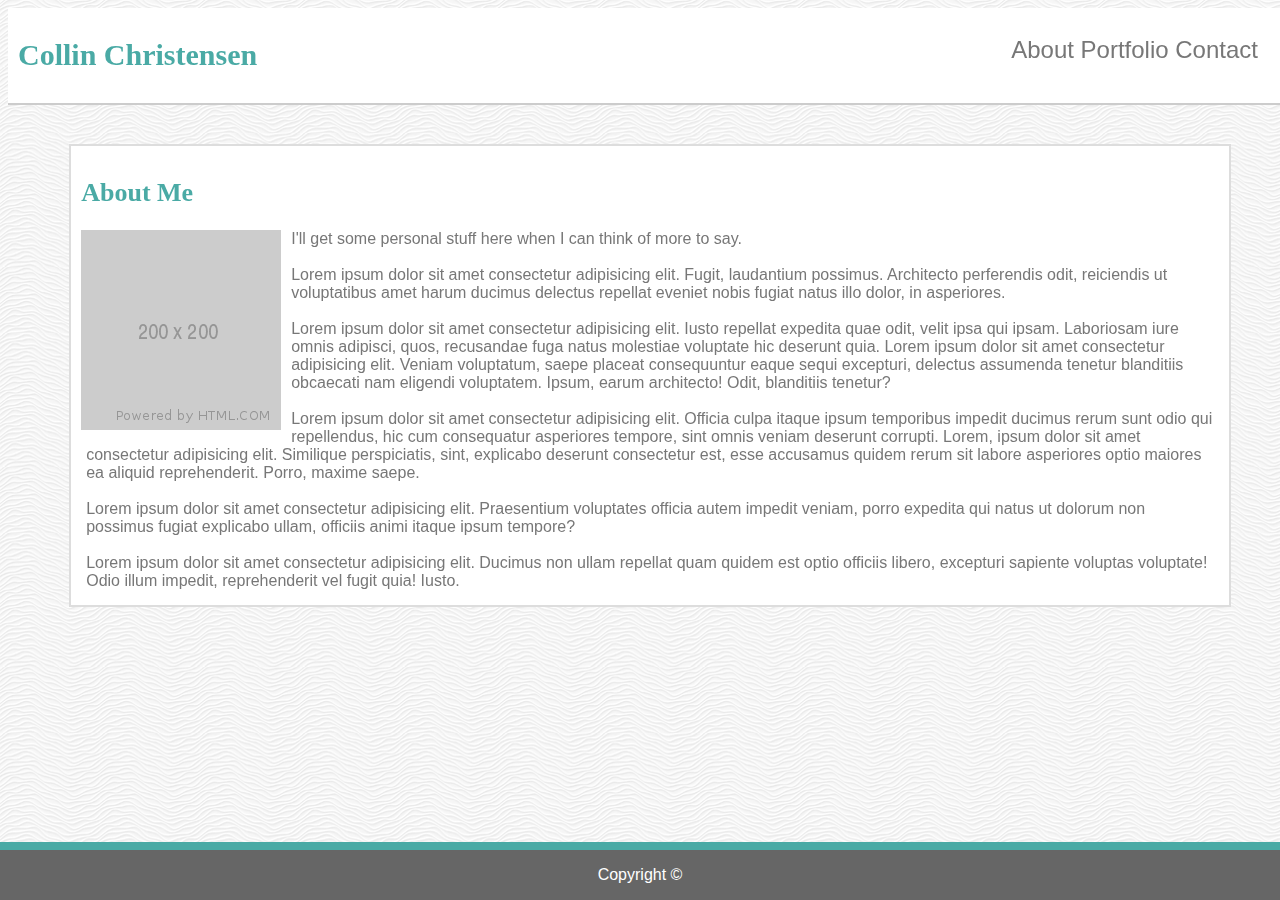
<file: index.html>
<!DOCTYPE html>
<html lang="en-us">

<head>

  <meta charset="UTF-8">
  <meta name="viewport" content="width=device-width, initial-scale=1">
  <title>Portfolio</title>
  <link rel="stylesheet" type="text/css" href="./assets/css/style.css">

</head>

<body>

  <div class="topbar">

      <h1>Collin Christensen</h1>
  
      <div class="links">
          <a href="./index.html">About</a>

          <a href="./portfolio.html">Portfolio</a>

          <a href="./contact.html">Contact</a>

    </div>

  <div class=content>

    <h2>About Me</h2>

    <div class=bio>
      
      <img src="./assets/images/Placeholder.png" alt="Picture of me, eventually">

      <p class="description">
        I'll get some personal stuff here when I can think of more to say.<br><br>
        Lorem ipsum dolor sit amet consectetur adipisicing elit. Fugit, laudantium possimus. Architecto perferendis odit, reiciendis ut voluptatibus amet harum ducimus delectus repellat eveniet nobis fugiat natus illo dolor, in asperiores.<br><br>
        Lorem ipsum dolor sit amet consectetur adipisicing elit. Iusto repellat expedita quae odit, velit ipsa qui ipsam. Laboriosam iure omnis adipisci, quos, recusandae fuga natus molestiae voluptate hic deserunt quia. 
        Lorem ipsum dolor sit amet consectetur adipisicing elit. Veniam voluptatum, saepe placeat consequuntur eaque sequi excepturi, delectus assumenda tenetur blanditiis obcaecati nam eligendi voluptatem. Ipsum, earum architecto! Odit, blanditiis tenetur?<br><br>
        Lorem ipsum dolor sit amet consectetur adipisicing elit. Officia culpa itaque ipsum temporibus impedit ducimus rerum sunt odio qui repellendus, hic cum consequatur asperiores tempore, sint omnis veniam deserunt corrupti. 
        Lorem, ipsum dolor sit amet consectetur adipisicing elit. Similique perspiciatis, sint, explicabo deserunt consectetur est, esse accusamus quidem rerum sit labore asperiores optio maiores ea aliquid reprehenderit. Porro, maxime saepe.<br><br>
        Lorem ipsum dolor sit amet consectetur adipisicing elit. Praesentium voluptates officia autem impedit veniam, porro expedita qui natus ut dolorum non possimus fugiat explicabo ullam, officiis animi itaque ipsum tempore?<br><br>
        Lorem ipsum dolor sit amet consectetur adipisicing elit. Ducimus non ullam repellat quam quidem est optio officiis libero, excepturi sapiente voluptas voluptate! Odio illum impedit, reprehenderit vel fugit quia! Iusto.
      </p>
    </div>
  </div>

  <div class="footer">
    <p>Copyright ©</p>
  </div>

</body>
</file>
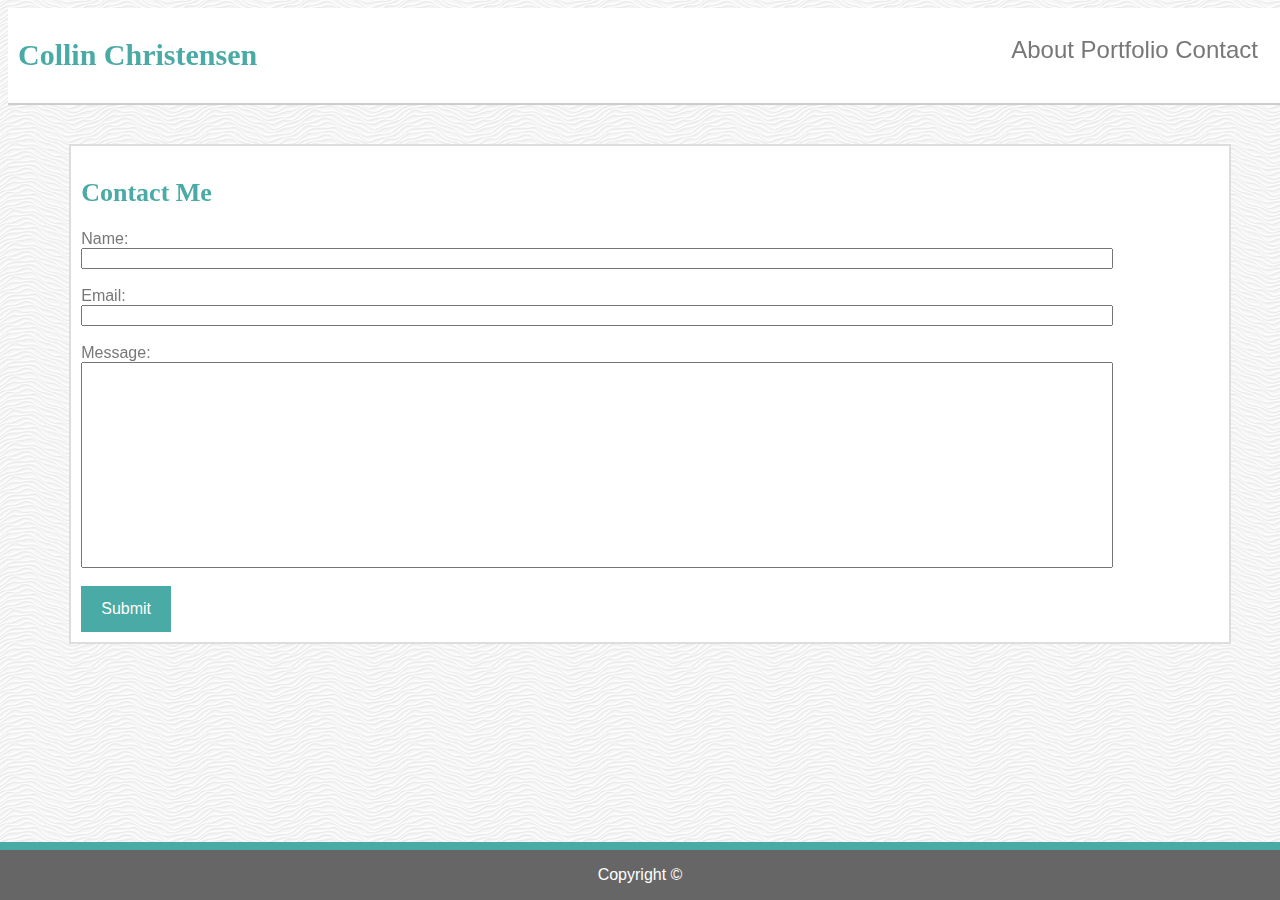
<file: contact.html>
<!DOCTYPE html>
<html lang="en-us">

<head>

  <meta charset="UTF-8">
  <meta name="viewport" content="width=device-width, initial-scale=1">
  <title>Portfolio</title>
  <link rel="stylesheet" type="text/css" href="./assets/css/style.css">

</head>

<body>

  <div class="topbar">

    <h1>Collin Christensen</h1>

    <div class="links">
        <a href="./index.html">About</a>
        <a href="./portfolio.html">Portfolio</a>
        <a href="./contact.html">Contact</a>
  </div>

  <div class=content>

    <h2>Contact Me</h2>

      <form>
          Name: <br>
          <input><br><br>
          Email: <br>
          <input><br><br>
          Message: <br>
          <input id="message"><br><br>
      </form>
      <button type="button">Submit</button>
  </div>

  <div class="footer">
    <p>Copyright ©</p>
  </div>

</body>
</file>
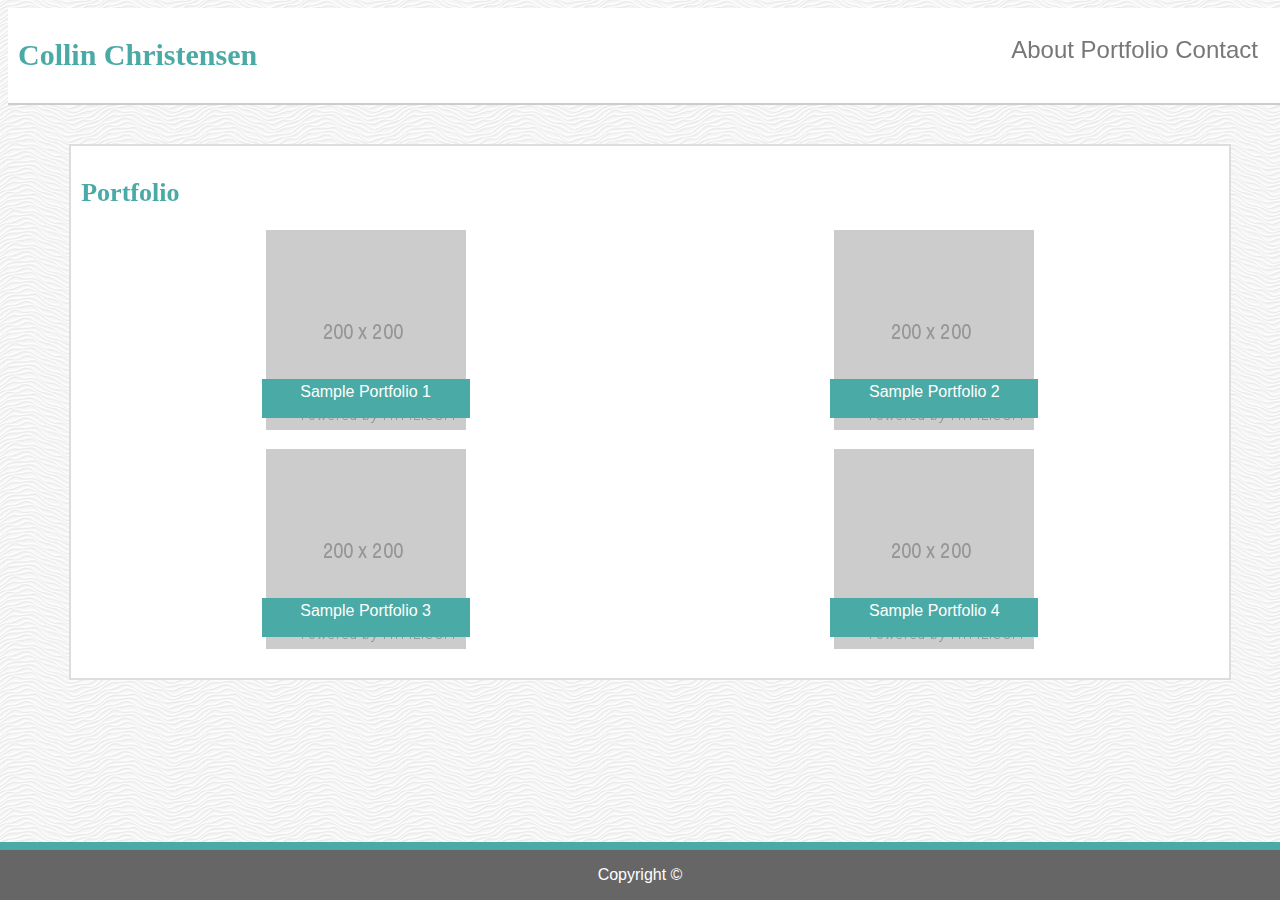
<file: portfolio.html>
<!DOCTYPE html>
<html lang="en-us">

<head>

  <meta charset="UTF-8">
  <meta name="viewport" content="width=device-width, initial-scale=1">
  <title>Portfolio</title>
  <link rel="stylesheet" type="text/css" href="./assets/css/style.css">

</head>

<body>

  <div class="topbar">

      <h1>Collin Christensen</h1>
  
      <div class="links">
          <a href="./index.html">About</a>
          <a href="./portfolio.html">Portfolio</a>
          <a href="./contact.html">Contact</a>
    </div>

  <div class=content>

    <h2>Portfolio</h2>

        <div class="column">
            <div class=portfolioImage>
                <img src="./assets/images/Placeholder.png" alt="Picture of portfolio, eventually">
                <p>Sample Portfolio 1</p>
            </div>

            <div class=portfolioImage>
                    <img src="./assets/images/Placeholder.png" alt="Picture of portfolio, eventually">
                    <p>Sample Portfolio 3</p>
            </div>
        </div>

        <div class="column">
                <div class=portfolioImage>
                    <img src="./assets/images/Placeholder.png" alt="Picture of portfolio, eventually">
                    <p>Sample Portfolio 2</p>
                </div>
    
                <div class=portfolioImage>
                    <img src="./assets/images/Placeholder.png" alt="Picture of portfolio, eventually">
                    <p>Sample Portfolio 4</p>
                </div>
        </div>

  </div>

  <div class="footer">
    <p>Copyright ©</p>
  </div>

</body>
</file>
<file: assets/css/style.css>
body {
    background-image: url("../images/white-waves.png");
    font-family: 'Arial';
    color: #777777;
}

h1 {
    float: left;
    font-size: 30px;
    font-family: 'Georgia';
    color: #4aaaa5;
}

h2 {
    font-size: 26px;
    font-family: 'Georgia'; 
    color: #4aaaa5;
}

a:link {
    color: #777777;
    text-decoration: none;
}

a:visited {
    color: #777777;
}

a:hover {
    color: #4aaaa5;
    text-decoration: underline;
}

input {
    width: 90%;
}

button {
    background: #4aaaa5;
    color: white;
    border: none;
    padding: 14px 20px;
    font-size: 16px;
}

figcaption {
    clear: both;
    text-align: center;
}

.topbar {
    position: sticky;
    left: 0;
    top: 0;
    background: #ffffff;
    padding: 10px;
    border-bottom: 2px solid #cccccc;
    width: 100%;
    height: 75px;
    margin: 0 auto;
}

.links {
    float: right;
    text-align: center;
    padding: 18px 14px;
    font-size: 24px;
    margin: 0px 10px;
}

.content {
    width: 90%;
    margin: 5% auto;
    margin-top: 10%;
    background: #ffffff;
    border: 2px solid #dddddd;
    padding: 10px;
    overflow: auto;
}

.description {
    margin: 5px;
}

.footer {
    position: fixed;
    left: 0;
    bottom: 0;
    width: 100%;
    background-color: #666666;
    text-align: center;
    color: white;
    border-top: 8px solid #4aaaa5;
    max-height: 7%;
}

.column {
    width: 40%;
    float: left;
    margin: 0% 5%;
}

.bio img {
    float: left;
    margin-right: 10px;
}

.portfolioImage {
    position: relative;
    text-align: center;
    color: white;
    margin-bottom: 15px;
}

.portfolioImage img {
    display:inline-block;
    text-decoration:none;
    color:black;
    max-width: 100%;
 }

.portfolioImage p {
    position: absolute;
    bottom: 0%;
    left: 50%;
    transform: translate(-50%);
    background: #4aaaa5;
    width: 200px;
    height: 15%;
    padding: 4px;
    max-width: 100%;
}

#message {
    height: 200px;
}

@media only screen and (max-width: 980px) {
    .content {
        width: 60%;
        margin-bottom: 80px;
        margin-top: 12%;
    }
}

@media only screen and (max-width: 768px) {
    .content {
        margin-top: 16%;
    }
}

@media only screen and (max-width: 640px) {
    .content {
        margin-top: 20%;
    }
    .bio img {
        float: none;
        max-width: 100%;
    }
    .links {
        float: none;
        margin: 0px;
        padding: 5px;
    }
    h1 {
        float: none;
        text-align: center;
    }
    .topbar {
        height: 100px;
    }
}
</file>
